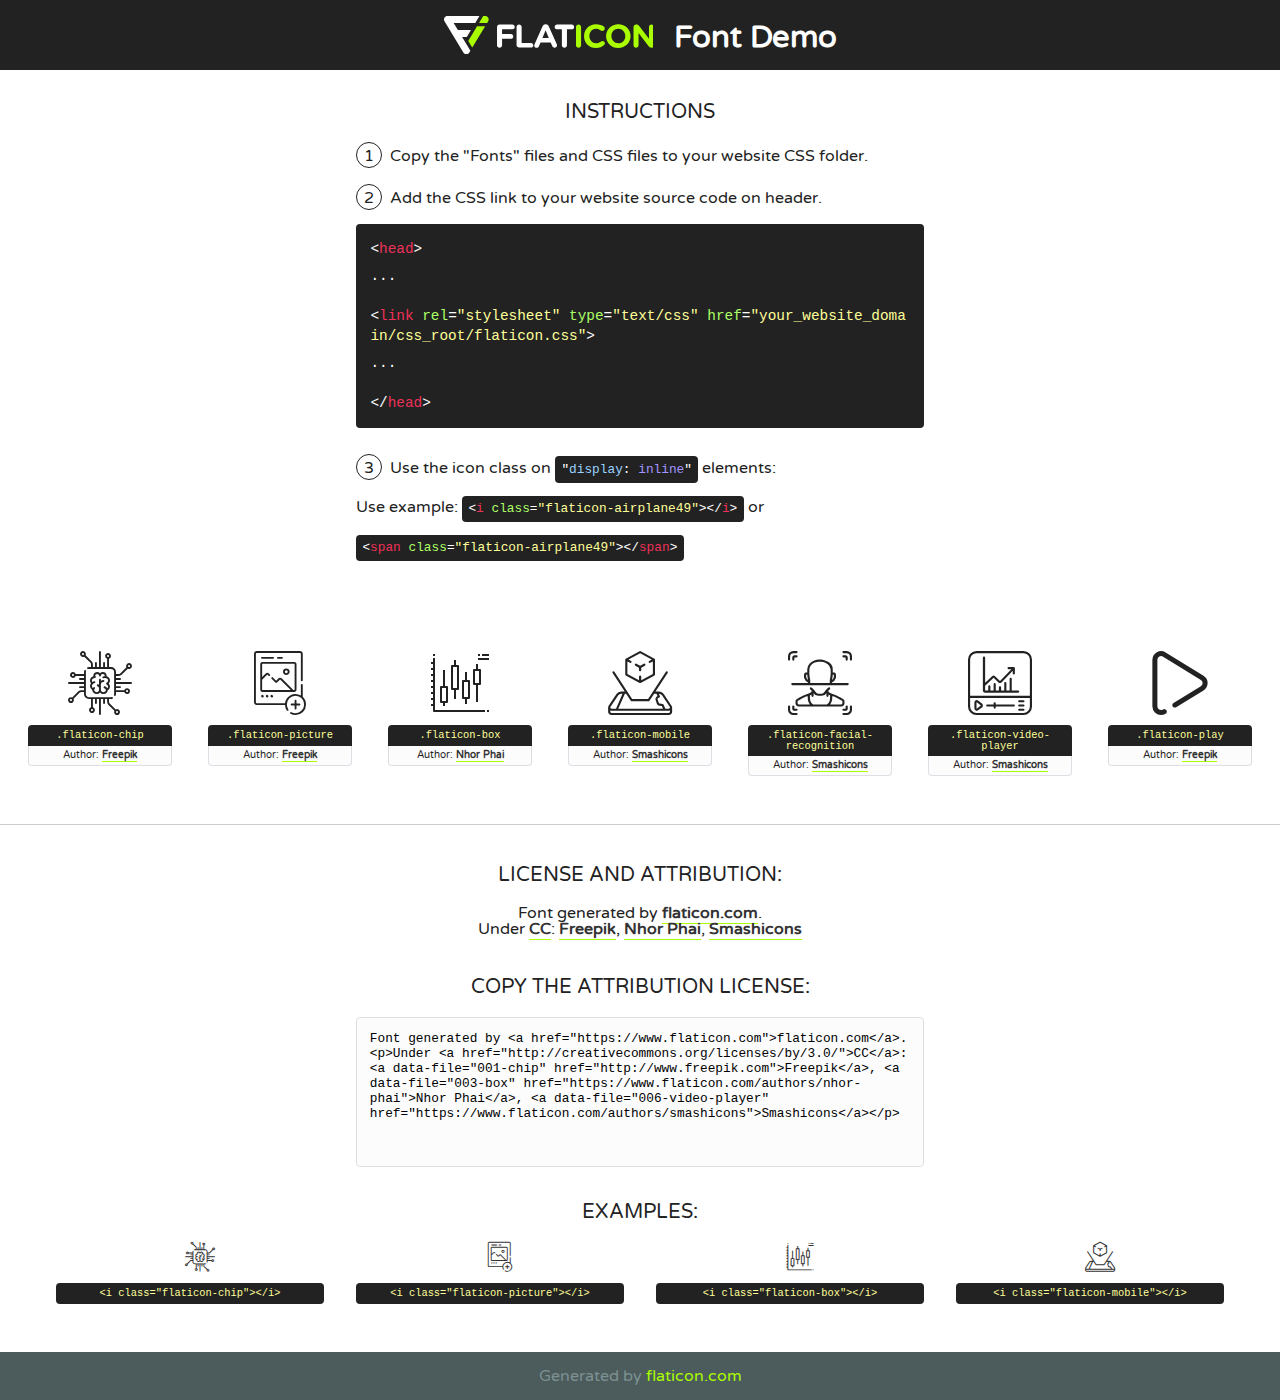
<file: static_files/flaticon/flaticon.html>
<!DOCTYPE html>
<!--
  Flaticon icon font: Flaticon
  Creation date: 03/07/2020 06:02
-->
<html>
<!DOCTYPE html>
<html>

<head>
    <title>Flaticon WebFont</title>
    <link href="http://fonts.googleapis.com/css?family=Varela+Round" rel="stylesheet" type="text/css" />
    <link rel="stylesheet" type="text/css" href="flaticon.css">
    <meta charset="UTF-8">
    <style>
    html, body, div, span, applet, object, iframe,
    h1, h2, h3, h4, h5, h6, p, blockquote, pre,
    a, abbr, acronym, address, big, cite, code,
    del, dfn, em, img, ins, kbd, q, s, samp,
    small, strike, strong, sub, sup, tt, var,
    b, u, i, center,
    dl, dt, dd, ol, ul, li,
    fieldset, form, label, legend,
    table, caption, tbody, tfoot, thead, tr, th, td,
    article, aside, canvas, details, embed, 
    figure, figcaption, footer, header, hgroup, 
    menu, nav, output, ruby, section, summary,
    time, mark, audio, video {
        margin: 0;
        padding: 0;
        border: 0;
        font-size: 100%;
        font: inherit;
        vertical-align: baseline;
    }
    /* HTML5 display-role reset for older browsers */
    article, aside, details, figcaption, figure, 
    footer, header, hgroup, menu, nav, section {
        display: block;
    }
    body {
        line-height: 1;
    }
    ol, ul {
        list-style: none;
    }
    blockquote, q {
        quotes: none;
    }
    blockquote:before, blockquote:after,
    q:before, q:after {
        content: '';
        content: none;
    }
    table {
        border-collapse: collapse;
        border-spacing: 0;
    }
    body {
        font-family: 'Varela Round', Helvetica, Arial, sans-serif;
        font-size: 16px;
        color: #222;
    }
    a {
        color: #333;
        border-bottom: 1px solid #a9fd00;
        font-weight: bold;
        text-decoration: none;
    }
    * {
        -moz-box-sizing: border-box;
        -webkit-box-sizing: border-box;
        box-sizing: border-box;
        margin: 0;
        padding: 0;
    }
    [class^="flaticon-"]:before, [class*=" flaticon-"]:before, [class^="flaticon-"]:after, [class*=" flaticon-"]:after {
        font-family: Flaticon;
        font-size: 30px;
        font-style: normal;
        margin-left: 20px;
        color: #333;
    }
    .wrapper {
        max-width: 600px;
        margin: auto;
        padding: 0 1em;
    }
    .title {
        font-size: 1.25em;
        text-align: center;
        margin-bottom: 1em;
        text-transform: uppercase;
    }
    header {
        text-align: center;
        background-color: #222;
        color: #fff;
        padding: 1em;
    }
    header .logo {
        width: 210px;
        height: 38px;
        display: inline-block;
        vertical-align: middle;
        margin-right: 1em;
        border: none;
    }
    header strong {
        font-size: 1.95em;
        font-weight: bold;
        vertical-align: middle;
        margin-top: 5px;
        display: inline-block;
    }
    .demo {
        margin: 2em auto;
        line-height: 1.25em;
    }
    .demo ul li {
        margin-bottom: 1em;
    }
    .demo ul li .num {
        color: #222;
        border-radius: 20px;
        display: inline-block;
        width: 26px;
        padding: 3px;
        height: 26px;
        text-align: center;
        margin-right: 0.5em;
        border: 1px solid #222;
    }
    .demo ul li code {
        background-color: #222;
        border-radius: 4px;
        padding: 0.25em 0.5em;
        display: inline-block;
        color: #fff;
        font-family: Consolas,Monaco,Lucida Console,Liberation Mono,DejaVu Sans Mono,Bitstream Vera Sans Mono,Courier New, monospace;
        font-weight: lighter;
        margin-top: 1em;
        font-size: 0.8em;
        word-break: break-all;
    }
    .demo ul li code.big {
        padding: 1em;
        font-size: 0.9em;
    }
    .demo ul li code .red {
        color: #EF3159;
    }
    .demo ul li code .green {
        color: #ACFF65;
    }
    .demo ul li code .yellow {
        color: #FFFF99;
    }
    .demo ul li code .blue {
        color: #99D3FF;
    }
    .demo ul li code .purple {
        color: #A295FF;
    }
    .demo ul li code .dots {
        margin-top: 0.5em;
        display: block;
    }
    #glyphs {
        border-bottom: 1px solid #ccc;
        padding: 2em 0;
        text-align: center;
    }
    .glyph {
        display: inline-block;
        width: 9em;
        margin: 1em;
        text-align: center;
        vertical-align: top;
        background: #FFF;
    }
    .glyph .glyph-icon {
        padding: 10px;
        display: block;
        font-family:"Flaticon";
        font-size: 64px;
        line-height: 1;
    }
    .glyph .glyph-icon:before {
        font-size: 64px;
        color: #222;
        margin-left: 0;
    }
    .class-name {
        font-size: 0.65em;
        background-color: #222;
        color: #fff;
        border-radius: 4px 4px 0 0;
        padding: 0.5em;
        color: #FFFF99;
        font-family: Consolas,Monaco,Lucida Console,Liberation Mono,DejaVu Sans Mono,Bitstream Vera Sans Mono,Courier New, monospace;
    }
    .author-name {
        font-size: 0.6em;
        background-color: #fcfcfd;
        border: 1px solid #DEDEE4;
        border-top: 0;
        border-radius: 0 0 4px 4px;
        padding: 0.5em;
    }
    .class-name:last-child {
        font-size: 10px;
        color:#888;
    }
    .class-name:last-child a {
        font-size: 10px;
        color:#555;
    }
    .class-name:last-child a:hover {
        color:#a9fd00;
    }
    .glyph > input {
        display: block;
        width: 100px;
        margin: 5px auto;
        text-align: center;
        font-size: 12px;
        cursor: text;
    }
    .glyph > input.icon-input {
        font-family:"Flaticon";
        font-size: 16px;
        margin-bottom: 10px;
    }
    .attribution .title {
        margin-top: 2em;
    }
    .attribution textarea {
        background-color: #fcfcfd;
        padding: 1em;
        border: none;
        box-shadow: none;
        border: 1px solid #DEDEE4;
        border-radius: 4px;
        resize: none;
        width: 100%;
        height: 150px;
        font-size: 0.8em;
        font-family: Consolas,Monaco,Lucida Console,Liberation Mono,DejaVu Sans Mono,Bitstream Vera Sans Mono,Courier New, monospace;
        -webkit-appearance: none;
    }
    .iconsuse {
        margin: 2em auto;
        text-align: center;
        max-width: 1200px;
    }
    .iconsuse:after {
        content: '';
        display: table;
        clear: both;
    }
    .iconsuse .image {
        float: left;
        width: 25%;
        padding: 0 1em;
    }
    .iconsuse .image p {
        margin-bottom: 1em;
    }
    .iconsuse .image span {
        display: block;
        font-size: 0.65em;
        background-color: #222;
        color: #fff;
        border-radius: 4px;
        padding: 0.5em;
        color: #FFFF99;
        margin-top: 1em;
        font-family: Consolas,Monaco,Lucida Console,Liberation Mono,DejaVu Sans Mono,Bitstream Vera Sans Mono,Courier New, monospace;
    }
    #footer {
        text-align: center;
        background-color: #4C5B5C;
        color: #7c9192;
        padding: 1em;
    }
    #footer a {
        border: none;
        color: #a9fd00;
        font-weight: normal;
    }
    @media (max-width: 960px) {
        .iconsuse .image {
            width: 50%;
        }
    }
    @media (max-width: 560px) {
        .iconsuse .image {
            width: 100%;
        }
    }
    </style>
</head>

<body class="characters-off">

    <header>
        <a href="https://www.flaticon.com" target="_blank" class="logo">
            <svg version="1.1" xmlns="http://www.w3.org/2000/svg" xmlns:xlink="http://www.w3.org/1999/xlink" xmlns:a="http://ns.adobe.com/AdobeSVGViewerExtensions/3.0/" viewBox="0 0 560.875 102.036" enable-background="new 0 0 560.875 102.036" xml:space="preserve">
                <defs>
                </defs>
                <g>
                    <g class="letters">
                        <path fill="#ffffff" d="M141.596,29.675c0-3.777,2.985-6.767,6.764-6.767h34.438c3.426,0,6.15,2.728,6.15,6.15
                        c0,3.43-2.724,6.149-6.15,6.149h-27.674v13.091h23.719c3.429,0,6.151,2.724,6.151,6.15c0,3.43-2.723,6.149-6.151,6.149h-23.719
                        v17.574c0,3.773-2.986,6.761-6.764,6.761c-3.779,0-6.764-2.989-6.764-6.761V29.675z"></path>
                        <path fill="#ffffff" d="M193.844,29.149c0-3.781,2.985-6.767,6.764-6.767c3.776,0,6.763,2.985,6.763,6.767v42.957h25.039
                        c3.426,0,6.149,2.726,6.149,6.153c0,3.425-2.723,6.15-6.149,6.15h-31.802c-3.779,0-6.764-2.986-6.764-6.768V29.149z"></path>
                        <path fill="#ffffff" d="M241.891,75.71l21.438-48.407c1.492-3.341,4.215-5.357,7.906-5.357h0.792
                        c3.686,0,6.323,2.017,7.815,5.357l21.439,48.407c0.436,0.967,0.701,1.845,0.701,2.723c0,3.602-2.809,6.501-6.414,6.501
                        c-3.161,0-5.269-1.845-6.499-4.655l-4.132-9.661h-27.059l-4.301,10.102c-1.144,2.631-3.426,4.214-6.237,4.214
                        c-3.517,0-6.24-2.81-6.24-6.325C241.1,77.64,241.451,76.677,241.891,75.71z M279.932,58.666l-8.521-20.297l-8.526,20.297H279.932
                        z"></path>
                        <path fill="#ffffff" d="M314.864,35.387H301.86c-3.429,0-6.239-2.813-6.239-6.238c0-3.429,2.811-6.24,6.239-6.24h39.533
                        c3.426,0,6.237,2.811,6.237,6.24c0,3.425-2.811,6.238-6.237,6.238h-13.001v42.785c0,3.773-2.99,6.761-6.764,6.761
                        c-3.779,0-6.764-2.989-6.764-6.761V35.387z"></path>
                        <path fill="#A9FD00" d="M352.615,29.149c0-3.781,2.985-6.767,6.767-6.767c3.774,0,6.761,2.985,6.761,6.767v49.024
                        c0,3.773-2.987,6.761-6.761,6.761c-3.781,0-6.767-2.989-6.767-6.761V29.149z"></path>
                        <path fill="#A9FD00" d="M374.132,53.836v-0.179c0-17.481,13.178-31.801,32.065-31.801c9.22,0,15.459,2.458,20.557,6.238
                        c1.402,1.054,2.637,2.985,2.637,5.357c0,3.692-2.985,6.59-6.681,6.59c-1.845,0-3.071-0.702-4.044-1.319
                        c-3.776-2.813-7.729-4.393-12.562-4.393c-10.364,0-17.831,8.611-17.831,19.154v0.173c0,10.542,7.291,19.329,17.831,19.329
                        c5.715,0,9.492-1.756,13.359-4.834c1.049-0.874,2.458-1.491,4.039-1.491c3.429,0,6.325,2.813,6.325,6.236
                        c0,2.106-1.056,3.78-2.282,4.834c-5.539,4.834-12.036,7.733-21.878,7.733C387.572,85.464,374.132,71.493,374.132,53.836z"></path>
                        <path fill="#A9FD00" d="M433.009,53.836v-0.179c0-17.481,13.79-31.801,32.766-31.801c18.981,0,32.592,14.143,32.592,31.628v0.173
                        c0,17.483-13.785,31.807-32.769,31.807C446.625,85.464,433.009,71.32,433.009,53.836z M484.224,53.836v-0.179
                        c0-10.539-7.725-19.326-18.626-19.326c-10.893,0-18.449,8.611-18.449,19.154v0.173c0,10.542,7.73,19.329,18.626,19.329
                        C476.676,72.986,484.224,64.378,484.224,53.836z"></path>
                        <path fill="#A9FD00" d="M506.233,29.321c0-3.774,2.99-6.763,6.767-6.763h1.401c3.252,0,5.183,1.583,7.029,3.953l26.093,34.265
                        V29.059c0-3.692,2.99-6.677,6.681-6.677c3.683,0,6.671,2.985,6.671,6.677v48.934c0,3.78-2.987,6.765-6.764,6.765h-0.436
                        c-3.257,0-5.188-1.581-7.034-3.953l-27.056-35.492v32.944c0,3.687-2.985,6.676-6.678,6.676c-3.683,0-6.673-2.989-6.673-6.676
                        V29.321z"></path>
                    </g>
                    <g class="insignia">
                        <path fill="#ffffff" d="M48.372,56.137h12.517l11.156-18.537H37.186L25.688,18.539h57.825L94.668,0H9.271
                        C5.925,0,2.842,1.801,1.198,4.716c-1.644,2.907-1.593,6.482,0.134,9.343l50.38,83.501c1.678,2.781,4.689,4.476,7.938,4.476
                        c3.246,0,6.257-1.695,7.935-4.476l2.898-4.804L48.372,56.137z"></path>
                        <g class="i">
                            <path fill="#A9FD00" d="M93.575,18.539h0.031v0.004l21.652,0.004l2.705-4.488c1.727-2.861,1.778-6.436,0.133-9.343
                            C116.454,1.801,113.371,0,110.026,0h-5.294L93.575,18.539z"></path>
                            <polygon fill="#A9FD00" points="88.291,27.356 64.725,66.486 75.519,84.404 109.942,27.356"></polygon>
                        </g>
                    </g>
                </g>
            </svg>
        </a>
        <strong>Font Demo</strong>
    </header>


    <section class="demo wrapper">

        <p class="title">Instructions</p>

        <ul>
            <li>
                <span class="num">1</span>Copy the "Fonts" files and CSS files to your website CSS folder.
            </li>
            <li>
                <span class="num">2</span>Add the CSS link to your website source code on header.
                <code class="big">
                    &lt;<span class="red">head</span>&gt;
                    <br/><span class="dots">...</span>
                    <br/>&lt;<span class="red">link</span> <span class="green">rel</span>=<span class="yellow">"stylesheet"</span> <span class="green">type</span>=<span class="yellow">"text/css"</span> <span class="green">href</span>=<span class="yellow">"your_website_domain/css_root/flaticon.css"</span>&gt;
                    <br/><span class="dots">...</span>
                    <br/>&lt;/<span class="red">head</span>&gt;
                </code>
            </li>

            <li>
                <p>
                    <span class="num">3</span>Use the icon class on <code>"<span class="blue">display</span>:<span class="purple"> inline</span>"</code> elements:
                    <br />
                    Use example: <code>&lt;<span class="red">i</span> <span class="green">class</span>=<span class="yellow">&quot;flaticon-airplane49&quot;</span>&gt;&lt;/<span class="red">i</span>&gt;</code> or <code>&lt;<span class="red">span</span> <span class="green">class</span>=<span class="yellow">&quot;flaticon-airplane49&quot;</span>&gt;&lt;/<span class="red">span</span>&gt;</code>
            </li>
        </ul>

    </section>




   <section id="glyphs">          
    
      
        <div class="glyph"><div class="glyph-icon flaticon-chip"></div>
            <div class="class-name">.flaticon-chip</div>
            <div class="author-name">Author: <a data-file="001-chip" href="http://www.freepik.com">Freepik</a> </div> 
        </div>        
        
        <div class="glyph"><div class="glyph-icon flaticon-picture"></div>
            <div class="class-name">.flaticon-picture</div>
            <div class="author-name">Author: <a data-file="002-picture" href="http://www.freepik.com">Freepik</a> </div> 
        </div>        
        
        <div class="glyph"><div class="glyph-icon flaticon-box"></div>
            <div class="class-name">.flaticon-box</div>
            <div class="author-name">Author: <a data-file="003-box" href="https://www.flaticon.com/authors/nhor-phai">Nhor Phai</a> </div> 
        </div>        
        
        <div class="glyph"><div class="glyph-icon flaticon-mobile"></div>
            <div class="class-name">.flaticon-mobile</div>
            <div class="author-name">Author: <a data-file="004-mobile" href="https://www.flaticon.com/authors/smashicons">Smashicons</a> </div> 
        </div>        
        
        <div class="glyph"><div class="glyph-icon flaticon-facial-recognition"></div>
            <div class="class-name">.flaticon-facial-recognition</div>
            <div class="author-name">Author: <a data-file="005-facial-recognition" href="https://www.flaticon.com/authors/smashicons">Smashicons</a> </div> 
        </div>        
        
        <div class="glyph"><div class="glyph-icon flaticon-video-player"></div>
            <div class="class-name">.flaticon-video-player</div>
            <div class="author-name">Author: <a data-file="006-video-player" href="https://www.flaticon.com/authors/smashicons">Smashicons</a> </div> 
        </div>        
        
        <div class="glyph"><div class="glyph-icon flaticon-play"></div>
            <div class="class-name">.flaticon-play</div>
            <div class="author-name">Author: <a data-file="007-play" href="http://www.freepik.com">Freepik</a> </div> 
        </div>        
        

    </section>



    <section class="attribution wrapper"   style="text-align:center;">

      <div class="title">License and attribution:</div><div class="attrDiv">Font generated by <a href="https://www.flaticon.com">flaticon.com</a>. <div><p>Under <a href="http://creativecommons.org/licenses/by/3.0/">CC</a>: <a data-file="001-chip" href="http://www.freepik.com">Freepik</a>, <a data-file="003-box" href="https://www.flaticon.com/authors/nhor-phai">Nhor Phai</a>, <a data-file="006-video-player" href="https://www.flaticon.com/authors/smashicons">Smashicons</a></p>  </div>
      </div>
      <div class="title">Copy the Attribution License:</div>

    <textarea onclick="this.focus();this.select();">Font generated by &lt;a href=&quot;https://www.flaticon.com&quot;&gt;flaticon.com&lt;/a&gt;. <p>Under <a href="http://creativecommons.org/licenses/by/3.0/">CC</a>: <a data-file="001-chip" href="http://www.freepik.com">Freepik</a>, <a data-file="003-box" href="https://www.flaticon.com/authors/nhor-phai">Nhor Phai</a>, <a data-file="006-video-player" href="https://www.flaticon.com/authors/smashicons">Smashicons</a></p>  
     </textarea>

    </section>

    <section class="iconsuse">

          <div class="title">Examples:</div>            
             
            <div class="image">
                <p>
                    <i class="glyph-icon flaticon-chip"></i> 
                    <span>&lt;i class=&quot;flaticon-chip&quot;&gt;&lt;/i&gt;</span>
                </p>
            </div>
            
            <div class="image">
                <p>
                    <i class="glyph-icon flaticon-picture"></i> 
                    <span>&lt;i class=&quot;flaticon-picture&quot;&gt;&lt;/i&gt;</span>
                </p>
            </div>
            
            <div class="image">
                <p>
                    <i class="glyph-icon flaticon-box"></i> 
                    <span>&lt;i class=&quot;flaticon-box&quot;&gt;&lt;/i&gt;</span>
                </p>
            </div>
            
            <div class="image">
                <p>
                    <i class="glyph-icon flaticon-mobile"></i> 
                    <span>&lt;i class=&quot;flaticon-mobile&quot;&gt;&lt;/i&gt;</span>
                </p>
            </div>
                       
        </div>
                            
    </section>

<div id="footer">
    <div>Generated by <a href="https://www.flaticon.com">flaticon.com</a>
    </div>
</div>



</body>
</html>
</file>
<file: static_files/flaticon/flaticon.css>
/*
  	Flaticon icon font: Flaticon
  	Creation date: 03/07/2020 06:02
  	*/

@font-face {
  font-family: "Flaticon";
  src: url("./Flaticon.eot");
  src: url("./Flaticon.eot?#iefix") format("embedded-opentype"),
       url("./Flaticon.woff2") format("woff2"),
       url("./Flaticon.woff") format("woff"),
       url("./Flaticon.ttf") format("truetype"),
       url("./Flaticon.svg#Flaticon") format("svg");
  font-weight: normal;
  font-style: normal;
}

@media screen and (-webkit-min-device-pixel-ratio:0) {
  @font-face {
    font-family: "Flaticon";
    src: url("./Flaticon.svg#Flaticon") format("svg");
  }
}

[class^="flaticon-"]:before, [class*=" flaticon-"]:before,
[class^="flaticon-"]:after, [class*=" flaticon-"]:after {   
  font-family: Flaticon;
        font-size: 20px;
font-style: normal;
margin-left: 0px;
}

.flaticon-chip:before { content: "\f100"; }
.flaticon-picture:before { content: "\f101"; }
.flaticon-box:before { content: "\f102"; }
.flaticon-mobile:before { content: "\f103"; }
.flaticon-facial-recognition:before { content: "\f104"; }
.flaticon-video-player:before { content: "\f105"; }
.flaticon-play:before { content: "\f106"; }
</file>
